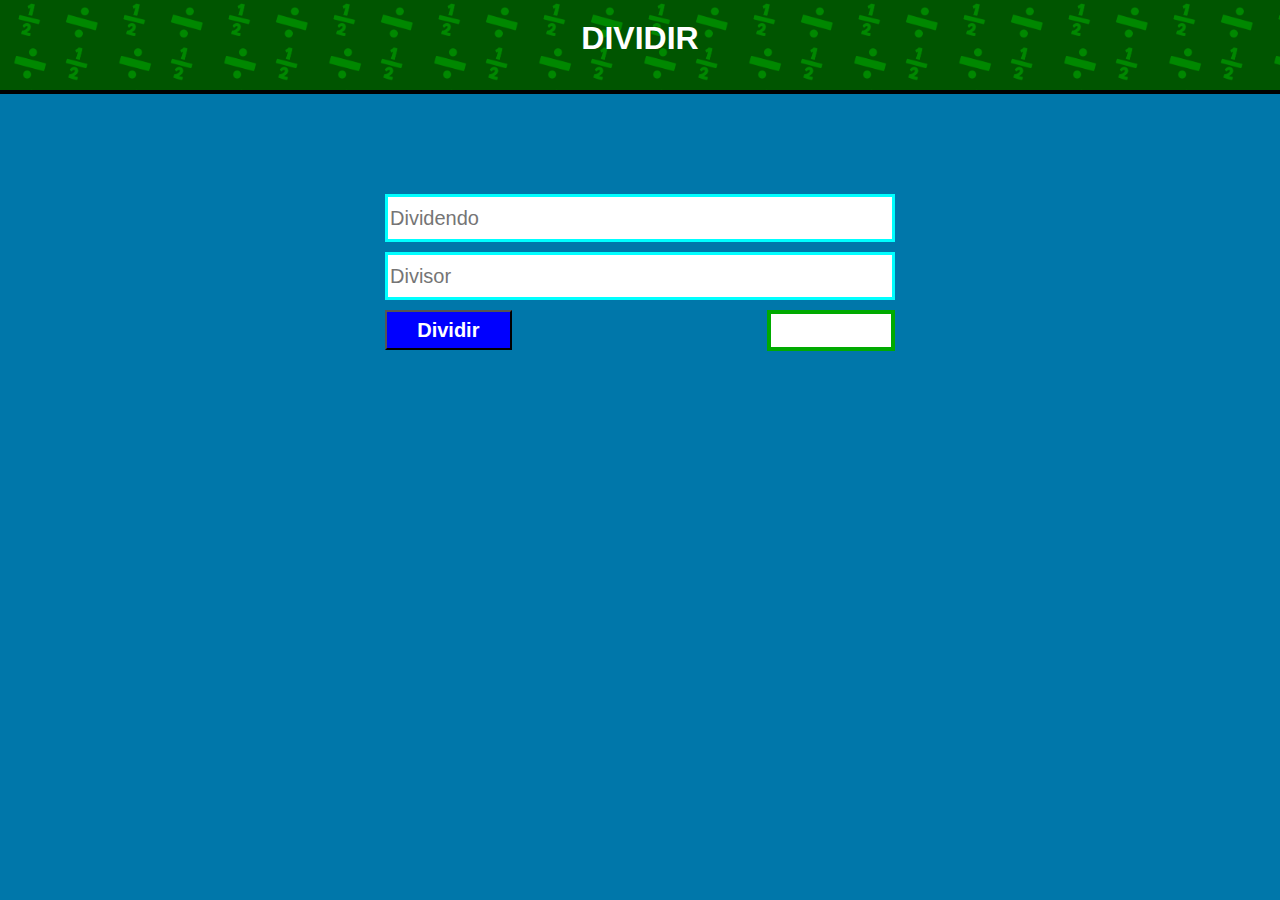
<file: calculadora_dividir/index.html>
<!DOCTYPE html>
<html lang="pt-BR">
<head>
    <meta charset="UTF-8">
    <meta name="viewport" content="width=device-width, initial-scale=1.0">
    <link rel="stylesheet" href="style.css">
    <title>Calculadora de Divisão</title>
</head>
<body>
    <h1 id="barra">DIVIDIR</h1>
    
    <div class="entrada_de_dados">
        <input type="Number" id="dividendo" class="entrada" placeholder="Dividendo">
        <input type="Number" id="divisor" class="entrada"placeholder="Divisor">
    </div>

    <div class="process">
        <input type="submit" id="processar" value="Dividir" onclick="calcular()">
        <p id="saida"></p>
    </div>


    <script src="script.js"></script>
</body>
</html>
</file>
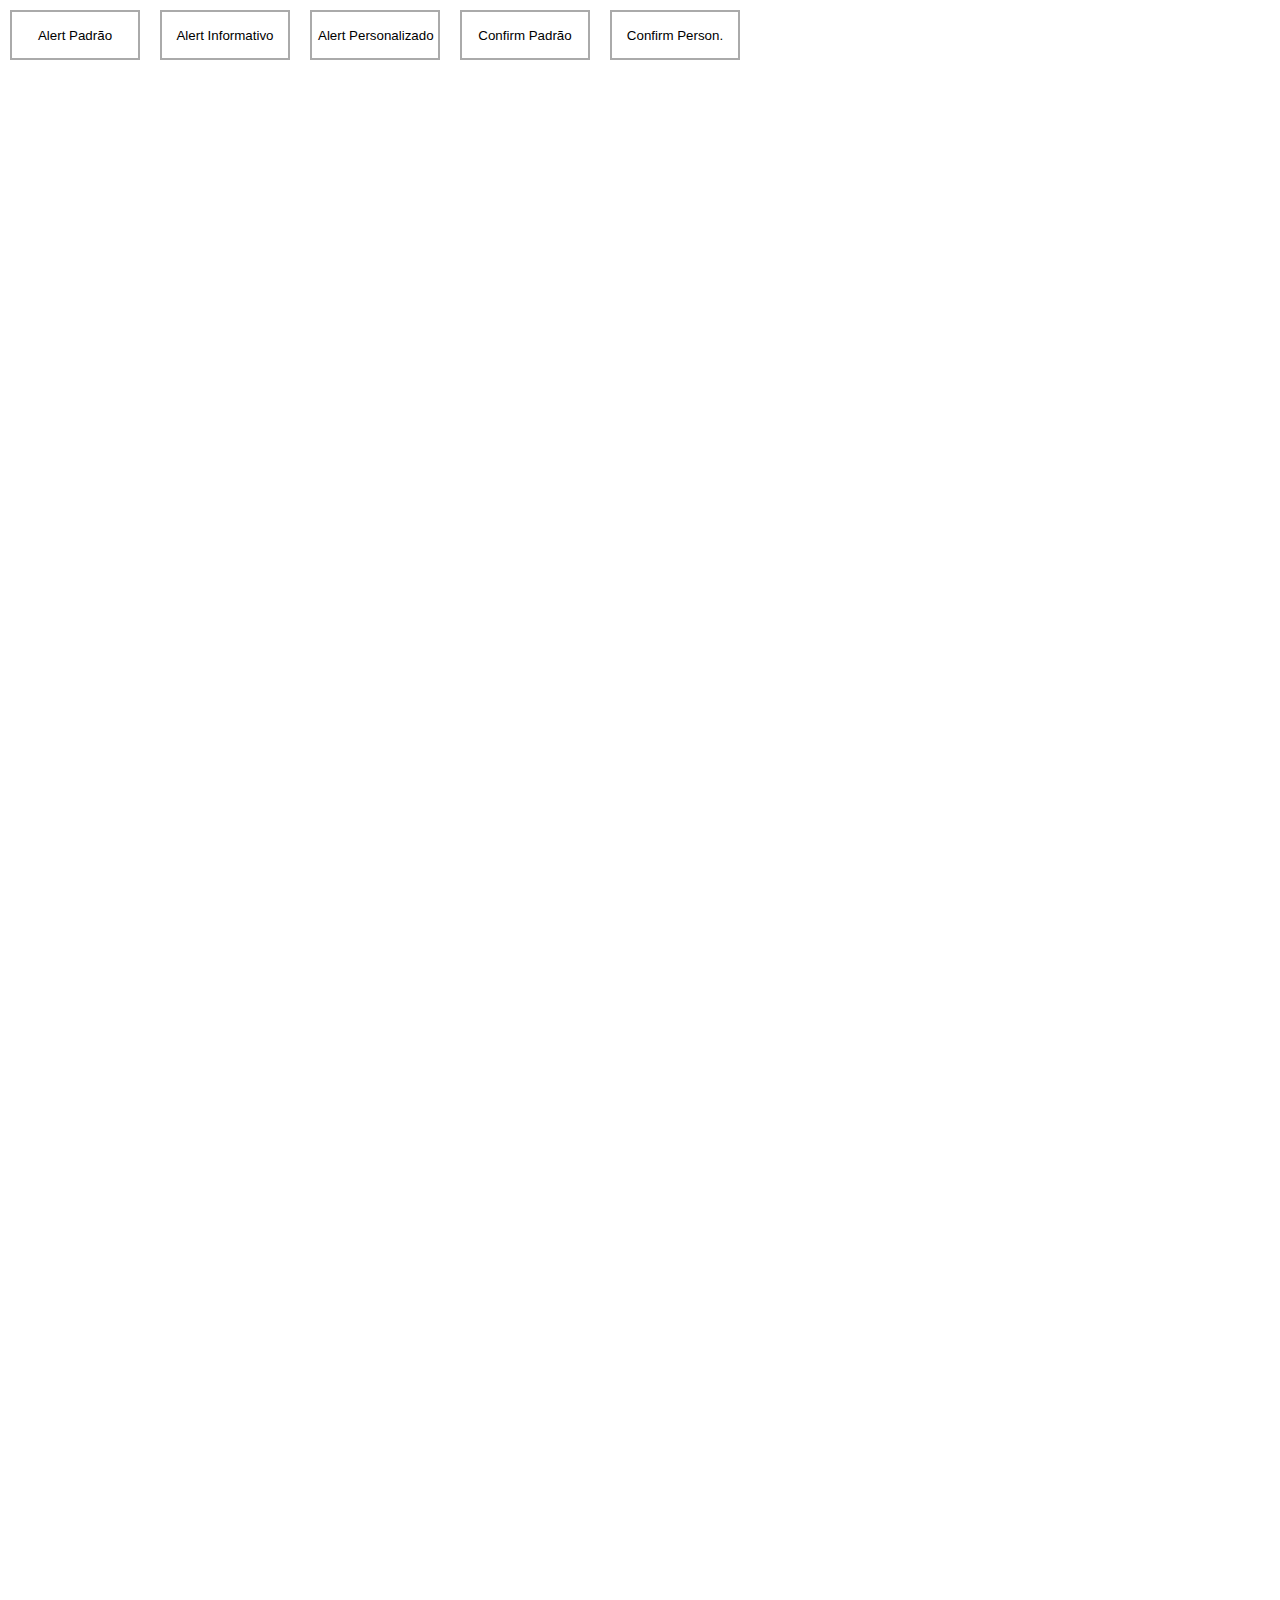
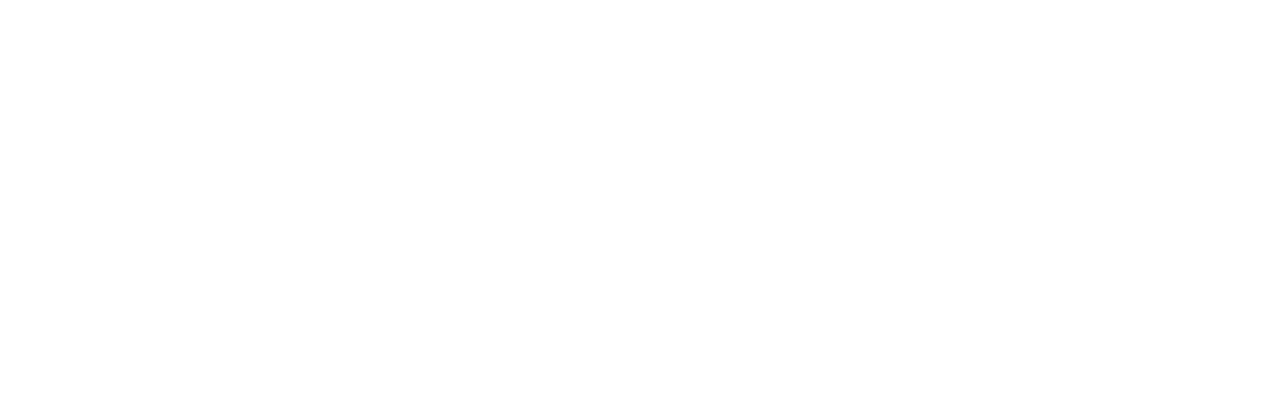
<file: modelos_alerts/index.html>
<!DOCTYPE html>
<html lang="pt-BR">

<head>
    <meta charset="UTF-8">
    <meta name="viewport" content="width=device-width, initial-scale=1.0">
    <link rel="stylesheet" href="style.css">
    <script language="javascript" src="script.js" defer></script>
    <title>_</title>
</head>

<body>
    <input type="button" class="buttonsBody" onclick="alert('Cadastro Concluido!')" value="Alert Padrão" />

    <input type="button" class="buttonsBody" onclick="newInfo('Cadastro Concluido!')" value="Alert Informativo" />

    <input type="button" class="buttonsBody" onclick="newAlert('Cadastro Concluido!')" value="Alert Personalizado" />

    <input type="button" class="buttonsBody" onclick="confirm('Você tem certeza ?')" value="Confirm Padrão" />

    <input type="button" class="buttonsBody" onclick="newConfirm('Você tem Certeza ?')" value="Confirm Person." />
</body>

</html>
</file>
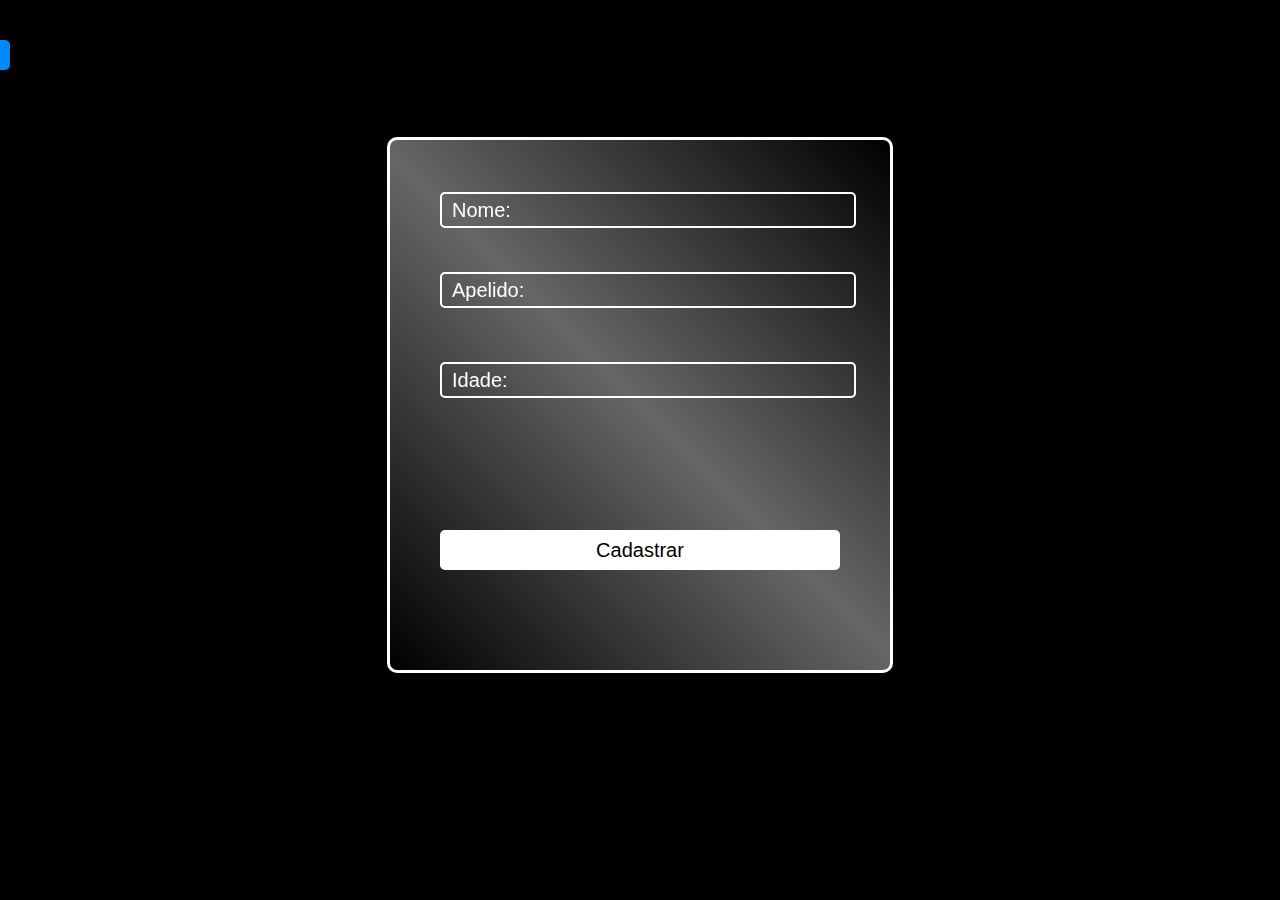
<file: muda_tema/index.html>
<!DOCTYPE html>
<html lang="pt-BR">

<head>
    <meta charset="UTF-8" />
    <meta name="viewport" content="width=device-width, initial-scale=1.0" />
    <link rel="stylesheet" href="style.css" />
    <script defer="true" src="script.js"></script>
    <title>Document</title>
</head>
<var></var>
<body>
    <div id="colorMode">
        <div id="lightMode"></div>
        <div id="darkMode"></div>
    </div>
    <form id="form1">
        <input type="text" id="name" placeholder="Nome: " />
        <input type="text" id="nick" placeholder="Apelido: " />
        <input type="number" id="age" placeholder="Idade: " />
        <button>Cadastrar</button>
    </form>
    <!-- <div id="shadow"></div> -->
</body>

</html>
</file>
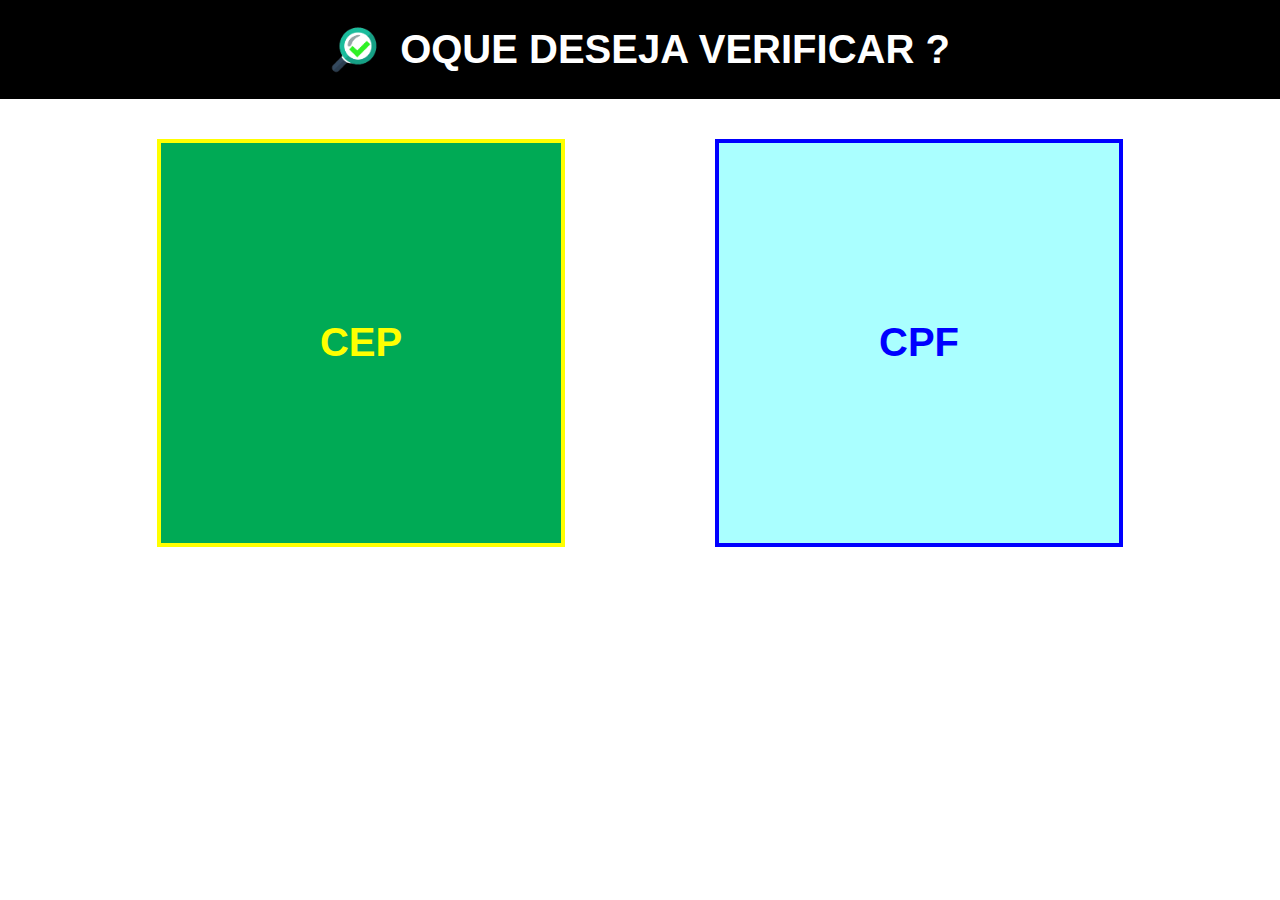
<file: validacoes/index.html>
<!DOCTYPE html>
<html lang="pt-BR">
<head>
    <meta charset="UTF-8">
    <meta name="viewport" content="width=device-width, initial-scale=1.0">
    <link rel="shortcut icon" href="img/favicon.ico" type="image/x-icon">
    <link rel="stylesheet" href="css/index.css">
    <title>Menu Inicial</title>
</head>
<body>
    <div  id="barra_titulo">
        <img id="logo" src="img/logo_validador.png" alt="Logo">
        <h1>OQUE DESEJA VERIFICAR ?</h1>
    </div>
        <div id="opcoes">
        <a id="op1" href="validacao_cep.html">CEP</a>
        <a id="op2" href="validacao_cpf.html">CPF</a>
    </div>
</body>
</html>
</file>
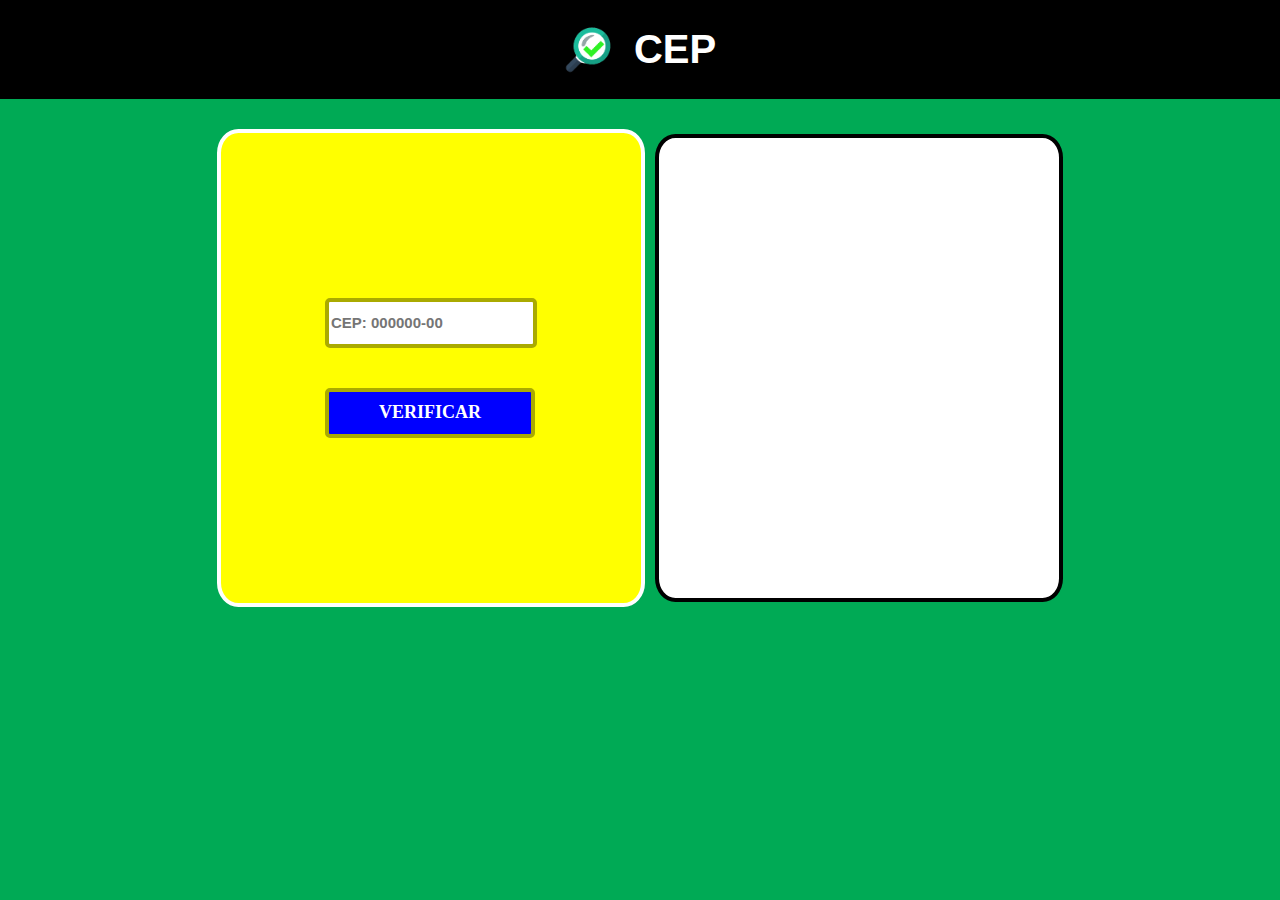
<file: validacoes/validacao_cep.html>
<!DOCTYPE html>
<html lang="pt-BR">
<head>
    <meta charset="UTF-8">
    <meta name="viewport" content="width=device-width, initial-scale=1.0">
    <link rel="shortcut icon" href="img/favicon.ico" type="image/x-icon">
    <link rel="stylesheet" href="css/style_validacao_cep.css">
    <title>Validação de CEP</title>
</head>
<body>
    <div  id="barra_titulo">
        <img id="logo" src="img/logo_validador.png" alt="Logo" onclick="window.location = 'index.html'">
        <h1>CEP</h1>
    </div>
    <div id="global">
        <div id="geral">
            <div id="subgeral">
                <input type="text" id="userCEP" placeholder="CEP: 000000-00" >
                <abbr title="Clique ou Pressione Enter"><input type="submit" id="check" onclick="checkCEP()" value="VERIFICAR"> </abbr>
            </div>
        </div>
        <div id="resultado">
        
        </div>
    </div>

    <script language="javascript" src="js/script_validacao_cep.js"></script>
</body>
</html>
</file>
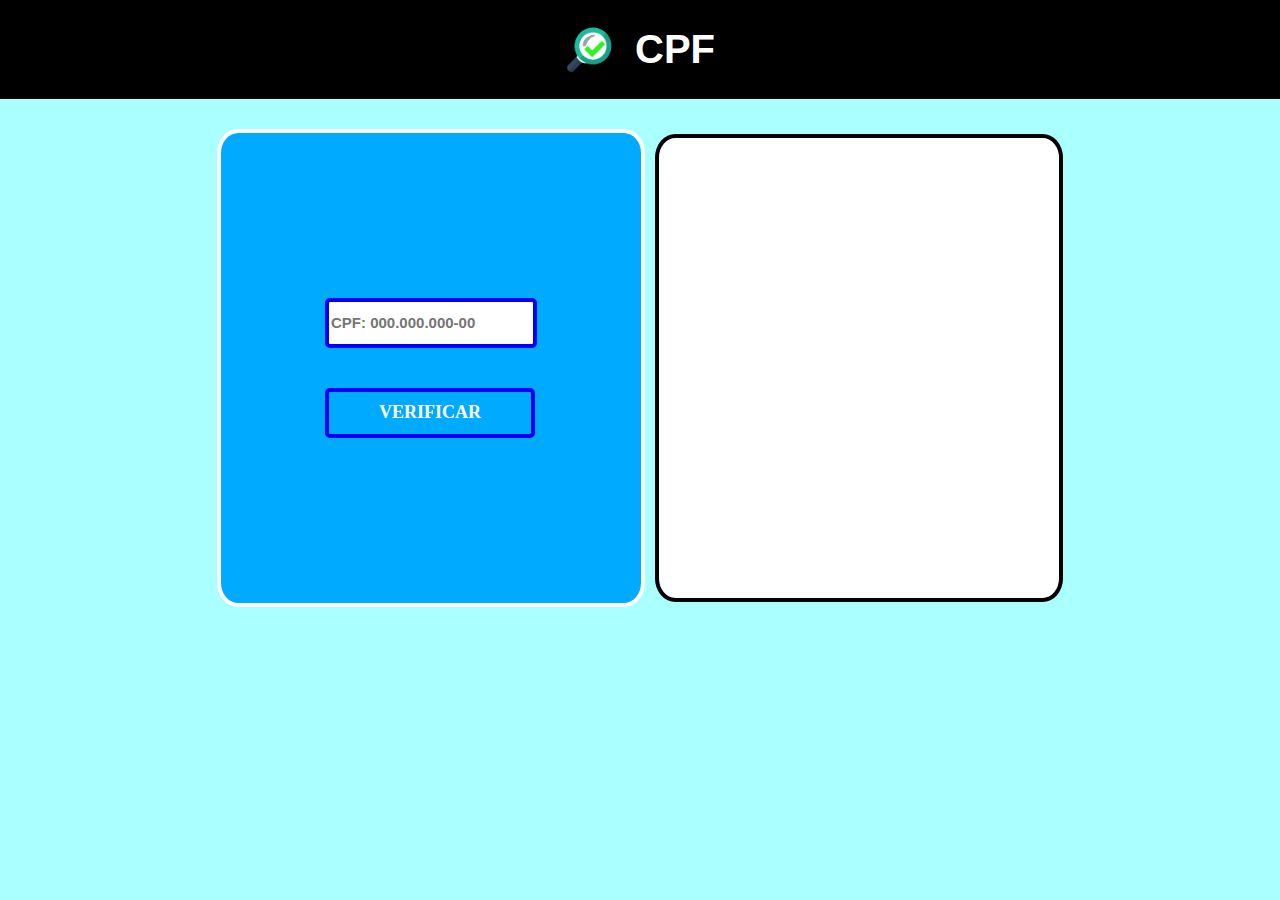
<file: validacoes/validacao_cpf.html>
<!DOCTYPE html>
<html lang="pt-BR">
<head>
    <meta charset="UTF-8">
    <meta name="viewport" content="width=device-width, initial-scale=1.0">
    <link rel="shortcut icon" href="img/favicon.ico" type="image/x-icon">
    <link rel="stylesheet" href="css/style_validacao_cpf.css">
    <title>Validação de CPF</title>
</head>
<body>
    <div  id="barra_titulo">
        <img id="logo" src="img/logo_validador.png" alt="Logo" onclick="window.location = 'index.html'">
        <h1>CPF</h1>
    </div>
    <div id="global">
        <div id="geral">
            <div id="subgeral">
                <input type="text" id="userCPF" placeholder="CPF: 000.000.000-00" >
                <abbr title="Clique ou Pressione Enter"><input type="submit" id="check" onclick="verificaCPF()" value="VERIFICAR"></abbr>
            </div>
        </div>
        <div id="resultado">
        
        </div>
    </div>

    <script language="javascript" src="js/script_validacao_cpf.js"></script>
</body>
</html>
</file>
<file: calculadora_dividir/style.css>
body{
    font-family:helvetica;
    padding-top: 0;
    margin: 0;
    background-color:#07a;
}
#barra{
    margin-top: 0;
    margin-bottom: 100px;
    padding-top:20px;
    height:70px;
    text-align:center;
    color: #fff;
    border-bottom: 4px solid #000;
    background-color:#050;
    background-image: url(img/fundo_calc_divisao.png);
    background-size: 105px;
}
.entrada_de_dados{
    display:grid;
    gap: 10px;
}
.entrada{
    display: flex;
    height:40px;
    width:500px;
    margin: auto;
    font-size: 20px;
    border: 3px #0ff solid;

}
#saida{
    display:flex;
    width:200px;
    height:33px;
    font-size: 20px;
    background-color: #fff;
    color: #000;
    margin-top: 0;
    border: 4px #0a0 solid;
}
.process{
    display:flex;
    margin: auto;
    width:510px;    
    padding-top: 10px;
    gap: 50%;
    font-weight: bold;
}
#processar{
    display:flex;
    width:200px;
    height:40px;
    font-weight: bold;
    font-size: 20px;
    text-align:center;
    cursor:pointer;
    color: #fff;
    background-color: #00f;
}
#processar:hover{
    background-color: #040;
}
</file>
<file: modelos_alerts/style.css>
@keyframes newPopupEnterBottom {

    /* Animação de quando o alert personalizado aparece
    vindo de baixo da tela*/
    0% {
        bottom: -300px
    }

    100% {
        bottom: 0px
    }
}

@keyframes newPopupOutBottom {

    /* Animação de quando o alert personalizado desaparece,
    indo para fora tela*/
    0% {
        bottom: 0px
    }

    100% {
        bottom: -310px
    }
}

@keyframes newInfoEnterRight {

    /* Animação de quando o alert informativo surge,
    vindo do lado direito da tela, como o alert informativo vai embora depois de alguns segundos, não foi criada animação de saída*/
    0% {
        left: 102vw
    }

    10% {
        left: 85vw
    }

    90% {
        left: 85vw
    }

    100% {
        left: 100vw
    }
}

body {
    display: flex;
    padding: 0px;
    margin: 0px;
    font-family: Helvetica, sans-serif;
    height: 2000px;
}

.buttonsBody {
    /* Botões que ativam os alert, apenas para demonstração*/
    display: block;
    width: 130px;
    height: 50px;
    margin: 10px 10px;
    border: 2px solid #aaa;
    background-color: #FFF;
    cursor: pointer;
}

.newAlertClass {
    /* Estilo do alerta pesonalizado*/
    display: flex;
    flex-direction: column;
    position: fixed;
    width: 500px;
    height: 300px;
    font-size: 30px;

    z-index: 10;
    justify-content: center;
    align-items: center;
    text-align: center;

    gap: 110px;
    left: 10px;

    background-image: url('img/fundo_alert.png');
    background-color: #FFF;
    /*Se a imagem quebrar*/
    background-size: cover;
    box-shadow: 4px 4px 20px #000;
    animation: newPopupEnterBottom 700ms forwards;

}

.newAlertClass button {
    /*Estilo do botao "Ok" dentro do alert personalizado*/
    display: flex;
    width: 250px;
    height: 40px;
    justify-content: center;
    align-items: center;
    margin: 0 auto;
    border: none;
    border-radius: 10px;
    font-size: 20px;
    color: #000;
    background-color: #FFF;
    cursor: pointer;
}

.newAlertClass button:hover {
    background-color: #DDD;
}

.newConfirmClass {
    /* Estilo do alerta pesonalizado*/
    display: grid;
    grid-template-columns: 1fr;
    grid-template-rows: 1fr 1fr;

    position: fixed;
    width: 500px;
    height: 300px;
    font-size: 27px;

    z-index: 10;
    justify-content: center;
    align-items: center;
    text-align: center;

    left: 10px;

    background-image: url('img/fundo_confirm.png');
    background-color: #FFF;
    /*Se a imagem quebrar*/
    background-size: cover;
    box-shadow: 4px 4px 20px #000;
    animation: newPopupEnterBottom 700ms forwards;
}

.newConfirmClass button {
    display: inline;
    width: 100px;
    height: 40px;
    font-size: 20px;
    font-weight: 500;
    color: #00F;
    border-radius: 10px;
    border: none;
    cursor: pointer;
}

.confirmButtons {
    display: flex;
    margin-left: 220px;
}

#buttonYes {
    border-right: none;
    border-top-right-radius: 0px;
    border-bottom-right-radius: 0px;
    background-color: #FFF;
}

#buttonNo {
    border: none;
    border-left: none;
    border-top-left-radius: 0px;
    border-bottom-left-radius: 0px;
    background-color: #FFF;
}

#buttonYes:hover {
    color: #0A0;
}

#buttonNo:hover {
    color: #A00;
}

#newInfo {
    /* Estilo do alert informativo*/
    display: flex;
    width: 200px;
    height: 50px;
    flex-direction: column;
    position: fixed;
    top: 10px;
    left: 100vw;
    color: #FFF;
    font-weight: 500;
    text-align: center;
    background-color: #00F;
    border-left: 7px #009 solid;
    border-radius: 2px;
    animation: newInfoEnterRight 5000ms;
}
</file>
<file: muda_tema/style.css>
*{
    font-family: Verdana ,Helvetica, 'Times New Roman';
    font-size: 20px;
    color: #FFF;
}
*::selection{
    background-color: #FFF;
    color: #000 ;
}

body{
    background-color: var(--bgColor, #000);
}

#colorMode{
    display: flex;
    position: absolute;
    justify-content: center;
    align-items: center;
    gap: 10px;
    left: -90px;
    top: 40px;
    width: 100px;
    height: 30px;
    border-radius: 5px;
    background-color: #08F;
    transition: 700ms;
}
#colorMode:hover{
    left: 5px;
}
#lightMode{
    display: flex;
    width: 20px;
    height: 20px;
    background-image: linear-gradient(45deg, #FFF, #CCC , #FFF);
    border: 1px solid #000;
    border-radius: 2px;
    cursor: pointer;
}
#darkMode{
    display: flex;
    width: 20px;
    height: 20px;
    background-image: linear-gradient(45deg, #000, #222, #000);
    border: 1px solid #FFF;
    border-radius: 2px;
    cursor: pointer;
}

#form1{
    display: grid;
    grid-template-columns: 400px;
    grid-template-rows: 80px 80px 100px ;
    padding-top: 30px;
    position: fixed;
    width: 500px;
    height: 500px;
    justify-content: center;
    align-items: center;
    left: 50vw;
    top: 45vh;
    transform: translate(-50%, -50%);
    background-image: linear-gradient(45deg, #0004, #999A, #0007);
    border: 3px solid var(--secColor,#FFF);
    border-radius: 10px;
}
#form1 button{
    width: 100%;
    height: 40px;
    color: #000;    
    background-color: #FFF;
    border: none;
    border-radius: 5px;
    cursor: pointer;
}
#form1 button:hover{
    background-color: #CCC;
}

input{
    display: flex;
    width: 400px;
    height: 30px;
    padding-left:10px ;
    color: var(--secColor, #FFF);
    background-color: transparent;
    border-radius: 5px;
    border: 2px var(--secColor,#FFF) solid;
}
input:focus{
    outline: none;
    /* border: in; */
}
input::placeholder{
    color: #FFF;
}

/* #shadow{
    display: none;
    position: fixed;
    top: 90vh;
    left: 50vw;
    transform: translate(-50%, -50%);
    width: 400px;
    height: 30px;
    background-color: #222;
    border-radius: 100%;
    box-shadow: 10px 5px  2px 35px var(--bgColor,#222);
} */
</file>
<file: validacoes/css/index.css>
body{
    padding: 0;
    margin: 0;
    font-family:Helvetica, sans-serif;  
}
a{
    text-decoration: none;
}
@keyframes selecionado{
    0%{width: 400px; height: 400px;font-size: 40;}
    100%{width: 430px; height: 430px;font-size: 70;}

}
#barra_titulo{
    display: flex;
    width: 100%;
    position: sticky;
    top: 0px;
    margin-top: 0px;
    margin-bottom: 0px;
    gap: 20px;
    align-items: center;
    justify-content: center;
    text-align: center;
    color: white;
    font-size: 20px; 
    background-color: black;
}
#logo{
    display: block;
    width: 50px;
    height: 50px;
}
#opcoes{
    display: flex;
    flex-direction: row;
    padding: 0;
    margin-top: 40px;
    width: 100%;
    height: 100%;
    /* align-items: center; */
    justify-content: center;
}
#op1{
    display: flex;
    align-items: center;
    justify-content: center;
    width: 400px;
    height: 400px;
    margin-right:75px;
    border: 4px solid #ff0;
    color: #ff0;
    font-size: 40px;
    font-weight: 700;
    background-color: #0a5;
}
#op2{
    display: flex;
    align-items: center;
    justify-content: center;
    width: 400px;
    height: 400px;
    margin-left:75px;
    border: 4px solid #00f;
    color: #00f;
    font-size: 40px;
    font-weight: 700;
    background-color: #aff;    
}
#op1:hover{
    animation-name: selecionado;
    animation-duration: 400ms;
    animation-fill-mode: forwards;
}
#op2:hover{
    animation-name: selecionado;
    animation-duration: 400ms;
    animation-fill-mode: forwards;
}
</file>
<file: validacoes/css/style_validacao_cep.css>
body{
    padding: 0;
    margin: 0;
    font-family: helvetica, sans-serif;
    background-color:#0a5 ;
}
abbr{
    text-decoration: none;
}
#barra_titulo{
    display: flex;
    width: 100%;
    position: sticky;
    top: 0px;
    margin-top: 0px;
    margin-bottom: 0px;
    gap: 20px;
    align-items: center;
    justify-content: center;
    text-align: center;
    color: white;
    font-size: 20px; 
    background-color: black;
}
#logo{
    display: block;
    width: 50px;
    height: 50px;
}
#logo:hover{
    cursor:pointer;
}
#global{
    display: flex;
    gap: 10px;
    align-items: center;
    justify-content: center;
}
#geral{
    display:flex;
    margin-top: 30px;
    width: 400px;
    height: 450px;
    padding: 10px;
    align-items:center;
    justify-content: center;
    border: 4px solid #fff;
    border-radius: 5%;
    background-color:#ff0;
}
#userCEP{
    display: flex;
    width: 200px;
    height: 40px;
    color: #000;
    font-weight: bold;
    font-size: 15px;
    margin-bottom: 40px;
    border: 4px solid #aa0;
    border-radius: 5px;
}
#check{
    display:flex;
    width: 210px;
    height: 50px;
    text-align: center; 
    color: #fff;
    font-family: verdana;
    font-weight: bold;
    font-size: 18px;
    background-color: #00f;
    border: 4px solid #aa0;
    border-radius: 5px;
}
#check:hover{
    background-color: #009;
}

#resultado{
    display:flex;
    margin-top: 30px;
    width: 390px;
    height: 450px;
    padding: 5px;
    align-items:center;
    justify-content: center;
    line-height: 50px;
    font-weight: bold;
    border: 4px solid #000;
    border-radius: 5%;
    background-color:#fff;
}
.invalido{
    font-size: 25px;
    color:#f00;
}
</file>
<file: validacoes/css/style_validacao_cpf.css>
body{
    padding: 0;
    margin: 0;
    font-family: helvetica,sans-serif;
    background-color:#aff ;
}
abbr{
    text-decoration: none;
}
#barra_titulo{
    display: flex;
    width: 100%;
    position: sticky;
    top: 0px;
    margin-top: 0px;
    margin-bottom: 0px;
    gap: 20px;
    align-items: center;
    justify-content: center;
    text-align: center;
    color: white;
    font-size: 20px; 
    background-color: black;
}
#logo{
    display: block;
    width: 50px;
    height: 50px;
}
#logo:hover{
    cursor:pointer;
}
#global{
    display: flex;
    gap: 10px;
    align-items: center;
    justify-content: center;
}
#geral{
    display:flex;
    margin-top: 30px;
    width: 400px;
    height: 450px;
    padding: 10px;
    align-items:center;
    justify-content: center;
    border: 4px solid #fff;
    border-radius: 5%;
    background-color:#0af;
}
#userCPF{
    display: flex;
    width: 200px;
    height: 40px;
    color: #000;
    font-weight: bold;
    font-size: 15px;
    margin-bottom: 40px;
    border: 4px solid #00f;
    border-radius: 5px;
}
#check{
    display:flex;
    width: 210px;
    height: 50px;
    text-align: center; 
    color: #fff;
    font-family: verdana;
    font-weight: bold;
    font-size: 18px;
    background-color: #0af;
    border: 4px solid #00f;
    border-radius: 5px;
}
#check:hover{
    background-color: #009;
}
#resultado{
    display:flex;
    margin-top: 30px;
    width: 390px;
    height: 450px;
    padding: 5px;
    align-items:center;
    justify-content: center;
    line-height: 50px;
    font-weight: bold;
    border: 4px solid #000;
    border-radius: 5%;
    background-color:#fff;
}
.valido{
    font-size: 25px;
    color: #0a0;
}
.invalido{
    font-size: 25px;
    color:#f00;
}
</file>
